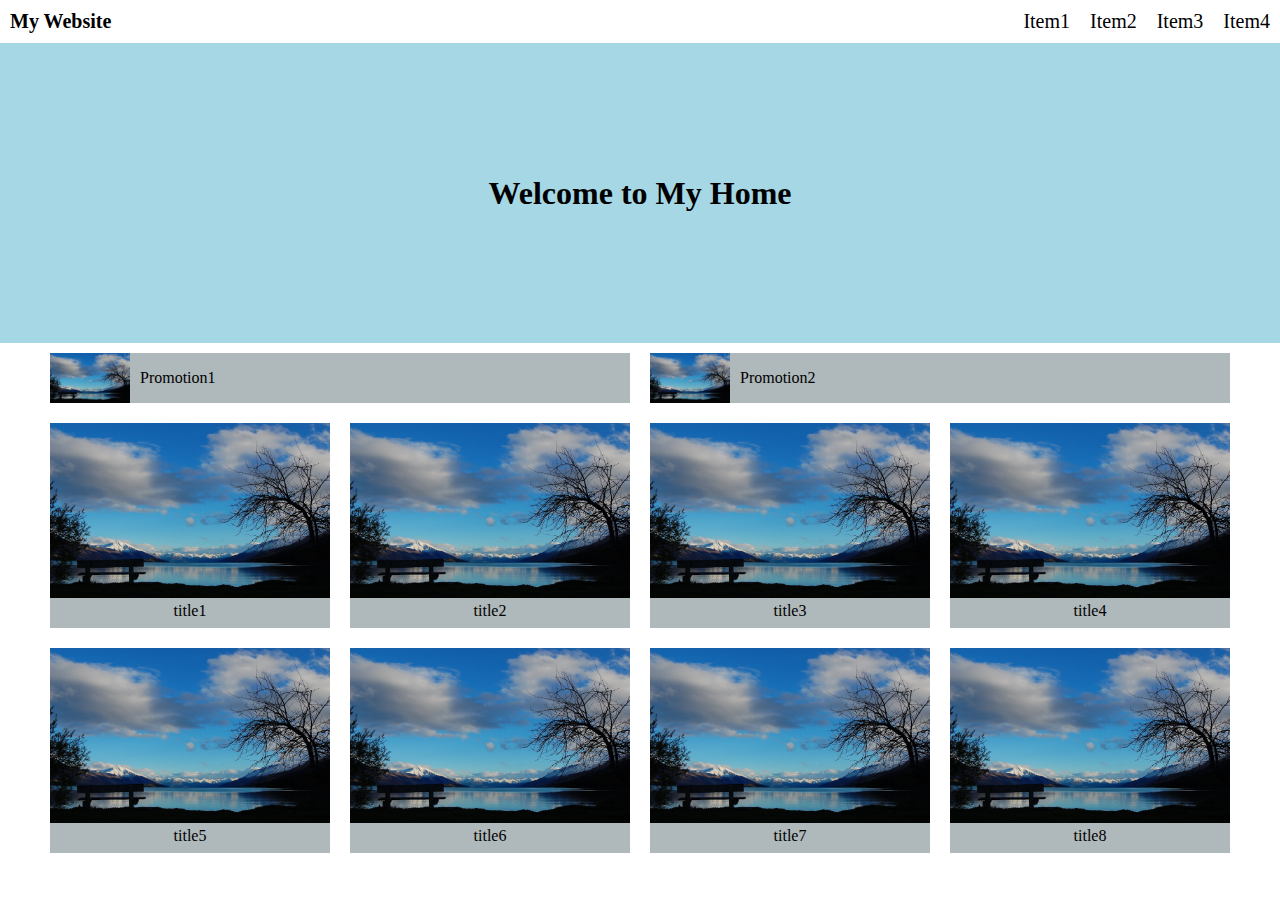
<file: Week-01/index.html>
<!DOCTYPE html>
<html lang="en">
  <head>
    <meta charset="UTF-8" />
    <meta http-equiv="X-UA-Compatible" content="IE=edge" />
    <meta name="viewport" content="width=device-width, initial-scale=1.0" />
    <title>WeHelp Week-01</title>
    <link rel="stylesheet" href="./style.css" />
  </head>
  <body>
    <div class="header">
      <div class="headline">My Website</div>
      <div class="list">
        <div class="item">Item1</div>
        <div class="item">Item2</div>
        <div class="item">Item3</div>
        <div class="item">Item4</div>
      </div>
      <!-- 漢堡圖示 -->
      <div class="icon">
        <img src="./picture/hamburger.png" class="hamburger" alt="" />
      </div>
    </div>
    <!-- 歡迎語-->
    <div class="middle">
      <div class="text">Welcome to My Home</div>
    </div>
    <!-- 主要內容 -->
    <main>
      <div class="main-up">
        <div class="Promotion">
          <img src="./picture/lake.JPG" class="image-first" alt="" />
          <div>Promotion1</div>
        </div>
        <div class="Promotion">
          <img src="./picture/lake.JPG" class="image-first" alt="" />
          <div>Promotion2</div>
        </div>
      </div>

      <div class="main-middle">
        <div class="title">
          <img src="./picture/lake.JPG" class="image-second" alt="" />
          <div>title1</div>
        </div>
        <div class="title">
          <img src="./picture/lake.JPG" class="image-second alt="" />
          <div>title2</div>
        </div>
        <div class="title">
          <img src="./picture/lake.JPG" class="image-second alt="" />
          <div>title3</div>
        </div>
        <div class="title">
          <img src="./picture/lake.JPG" class="image-second alt="" />
          <div>title4</div>
        </div>
      </div>
      <div class="main-down">
        <div class="title">
          <img src="./picture/lake.JPG" class="image-second alt="" />
          <div>title5</div>
        </div>
        <div class="title">
          <img src="./picture/lake.JPG" class="image-second alt="" />
          <div>title6</div>
        </div>
        <div class="title">
          <img src="./picture/lake.JPG" class="image-second alt="" />
          <div>title7</div>
        </div>
        <div class="title">
          <img src="./picture/lake.JPG" class="image-second alt="" />
          <div>title8</div>
        </div>
      </div>
    </main>
  </body>
</html>
</file>
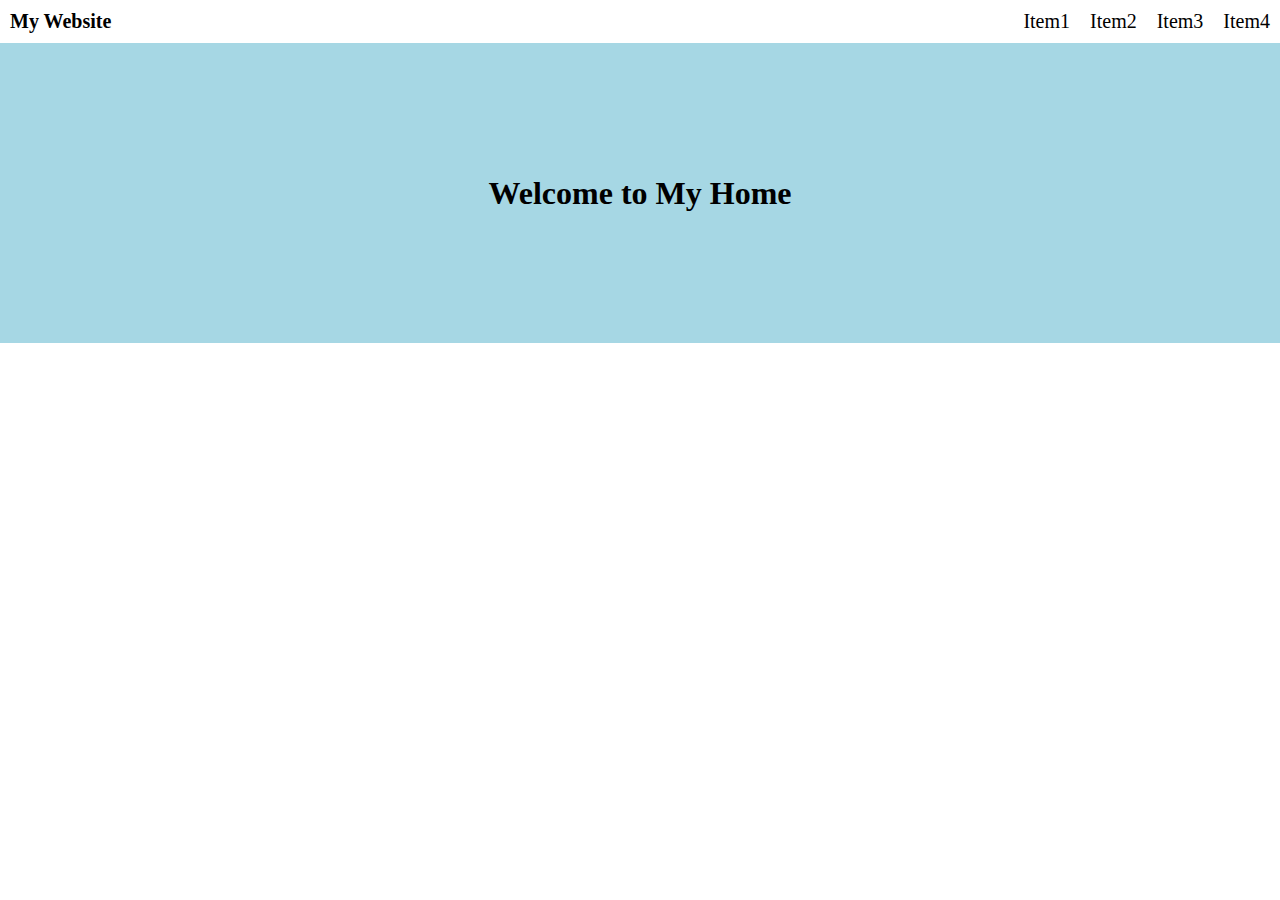
<file: Week-03/index.html>
<!DOCTYPE html>
<html lang="en">
  <head>
    <meta charset="UTF-8" />
    <meta http-equiv="X-UA-Compatible" content="IE=edge" />
    <meta name="viewport" content="width=device-width, initial-scale=1.0" />
    <title>WeHelp Week-01</title>
    <link rel="stylesheet" href="./style.css" />
  </head>
  <body>
    <div class="header">
      <div class="headline">My Website</div>
      <div class="list">
        <div class="item">Item1</div>
        <div class="item">Item2</div>
        <div class="item">Item3</div>
        <div class="item">Item4</div>
      </div>
      <!-- 漢堡圖示 -->
      <div class="icon">
        <img src="./picture/hamburger.png" class="hamburger" alt="" />
      </div>
    </div>
    <!-- 歡迎語-->
    <div class="big-title">
      <div class="text">Welcome to My Home</div>
    </div>
    <!-- 主要內容 -->
    <main>
      <div class="main-left"></div>
      <div class="main-middle">
        <div class="middle-up">
          <!--  
          <div class="image-promotion">
            <img src="./picture/lake.JPG" class="image-first" alt="" />
            <div>Promotion1</div>
          </div>
          <div class="image-promotion">
            <img src="./picture/lake.JPG" class="image-first" alt="" />
            <div>Promotion2</div>
          </div>
          -->
        </div>
        <div class="middle-down">
          <!--  
          <div class="image-title">
            <img src="./picture/lake.JPG" class="image-second" alt="" />
            <div>title1</div>
          </div>
          <div class="image-title">
            <img src="./picture/lake.JPG" class="image-second alt="" />
            <div>title2</div>
          </div>
          <div class="image-title">
            <img src="./picture/lake.JPG" class="image-second alt="" />
            <div>title3</div>
          </div>
          <div class="image-title">
            <img src="./picture/lake.JPG" class="image-second alt="" />
            <div>title4</div>
          </div>
          <div class="image-title">
            <img src="./picture/lake.JPG" class="image-second alt="" />
            <div>title5</div>
          </div>
          <div class="image-title">
            <img src="./picture/lake.JPG" class="image-second alt="" />
            <div>title6</div>
          </div>
          <div class="image-title">
            <img src="./picture/lake.JPG" class="image-second alt="" />
            <div>title7</div>
          </div>
          <div class="image-title">
            <img src="./picture/lake.JPG" class="image-second alt="" />
            <div>title8</div>
          </div>
          -->
        </div>
      </div>
      <div class="main-right"></div>
    </main>
    <script>
      fetch(
        "https://padax.github.io/taipei-day-trip-resources/taipei-attractions-assignment.json"
      )
        .then(function (response) {
          return response.json();
        })
        .then(function (data) {
          // console.log(data);
          clist = data.result.results;
          // console.log(clist);                  // 陣列資料
          // 顯示景點資料中的第一張圖片和景點的名稱
          // console.log(clist[0].file);

          // 過濾資料，只留第一張圖片
          for (let i = 0; i < clist.length; i++) {
            clist[i].file = clist[i].file.replace(".JPG", ".jpg");
            clist[i].file = clist[i].file.split(".jpg")[0];
            clist[i].file += ".jpg";
            // console.log(clist[i].file);       // https://www.travel.taipei/d_upload_ttn/sceneadmin/pic/11000848.jpg
            // console.log(clist[i].stitle);
          }
          // 前兩筆資料放置，後續資料放置
          for (let i = 0; i < clist.length; i++) {
            if (i < 2) {
              setImagePromotion(clist[i].file, clist[i].stitle);
            } else if (i < 10) {
              setImageTitle(clist[i].file, clist[i].stitle);
            }
          }
        });

      // 務必使用 document.createElement() 與 appendChild()
      // 第一、第二筆資料，圖片、景點名稱放置
      function setImagePromotion(file, stitle) {
        // image-promotion區塊
        // <div class="image-promotion">
        //    <img src="./picture/lake.JPG" class="image-first" alt="" />
        //    <div>Promotion1</div>
        // </div>;

        // <div class="image-promotion">
        let middle_upImagePromotion = document.createElement("div");
        middle_upImagePromotion.setAttribute("class", "image-promotion");
        // middle_upImagePromotion.className = "image-promotion";

        // <img src="./picture/lake.JPG" class="image-first" alt="" />
        let middle_upImage = document.createElement("img");
        middle_upImage.setAttribute("src", file);
        middle_upImage.setAttribute("class", "image-first");

        // <div>Promotion1</div>
        let middle_upContent = document.createElement("div");
        middle_upContent.innerText = stitle;

        // 找出要塞進的起始div 把資料塞進去
        // appendChild() => 找出父層，一層一層塞資料    // middle-up
        let middle_upDiv = document.querySelector(".middle-up");
        middle_upDiv.appendChild(middle_upImagePromotion);
        middle_upImagePromotion.appendChild(middle_upImage);
        middle_upImagePromotion.appendChild(middle_upContent);
      }

      function setImageTitle(file, stitle) {
        // <div class="image-title">
        //   <img src="./picture/lake.JPG" class="image-second" alt="" />
        //   <div>title1</div>
        // </div>;

        // <div class="image-title">
        let middle_downTitle = document.createElement("div");
        middle_downTitle.setAttribute("class", "image-title");

        // <img src="./picture/lake.JPG" class="image-second" alt="" />
        let middle_downImg = document.createElement("img");
        middle_downImg.setAttribute("src", file);
        middle_downImg.setAttribute("class", "image-second");

        // <div>Title1</div>
        let middle_downContent = document.createElement("div");
        middle_downContent.innerHTML = stitle;

        // 找出要塞進的起始div 把資料塞進去   // middle-down
        let middle_downDiv = document.querySelector(".middle-down");
        middle_downDiv.appendChild(middle_downTitle);
        middle_downTitle.appendChild(middle_downImg);
        middle_downTitle.appendChild(middle_downContent);
      }
    </script>
  </body>
</html>
</file>
<file: Week-01/style.css>
*{
  margin: 0;
  padding: 0;
}


.header{
  display: flex;
  align-items: center;
}

.headline{
  font-size: 20px;
  font-weight: bold;
  flex:none;
  width: 200px;
  margin-left: 10px;
}

.list{
  flex:auto;
  display: flex;
  justify-content: flex-end;
}

.item{
    font-size: 20px;
    margin:10px;
    text-align: center;
}

.icon {
  display: none;
}

.hamburger {
  width: 30px;
  height: 30px;
  margin-right: 10px;
  /* inline元素垂直置中 */
  vertical-align:middle;
}



.middle {
  height: 300px;
  display: flex;
  justify-content: center;
  align-items: center;
  background-color: rgb(166, 215, 228);
}

.text {
  font-size: 2em;
  font-weight: bold;
}

.main-up {
  display: flex;
  justify-content: center;
}

.Promotion {
  flex: none;
  background-color: rgb(175, 184, 187);
  width: 580px;
  margin: 10px;
  display: flex;
  align-items: center;
}

.image-first {
  height: 50px;
  width: 80px;
}

.Promotion div {
  margin-left: 10px;
}

.main-middle {
  display: flex;
  justify-content: center;
}

.main-down {
  display: flex;
  justify-content: center;
}
.title {
  flex: none;
  height: 200px;
  width: 280px;
  margin: 10px;
  padding-bottom: 5px;
  background-color:rgb(175, 184, 187);
  text-align: center;
}

.image-second {
  height: 175px;
  width: 280px;

}


@media (max-width:1200px) {
  .Promotion {
    width: 45%;
  }
  .main-middle {
    flex-wrap: wrap;
  }
  .main-down {
    flex-wrap: wrap;
  }
  .title {
    width: 45%;
    height: auto;
  }
  .image-second {
    width: 100%;
    height: auto;
  }
}

@media (max-width:600px) {
  .header {
    margin: 10px 0;
  }
  .item {
    display:none;
  }
  .icon {
    display: block;

  }
  .main-up {
    flex-wrap: wrap;
  }
  .Promotion {
    width: 90%;
  }
  .title {
    width: 90%;
  }
}
</file>
<file: Week-03/style.css>
*{
  margin: 0;
  padding: 0;
}


.header{
  display: flex;
  align-items: center;
}

.headline{
  font-size: 20px;
  font-weight: bold;
  flex:none;
  width: 200px;
  margin-left: 10px;
}

.list{
  flex:auto;
  display: flex;
  justify-content: flex-end;
}

.item{
    font-size: 20px;
    margin:10px;
    text-align: center;
}

.icon {
  display: none;
}

.hamburger {
  width: 30px;
  height: 30px;
  margin-right: 10px;
  /* inline元素垂直置中 */
  vertical-align:middle;
}



.big-title {
  height: 300px;
  display: flex;
  justify-content: center;
  align-items: center;
  background-color: rgb(166, 215, 228);
}

.text {
  font-size: 2em;
  font-weight: bold;
}

main {
  display: flex;
  justify-content: center;
  margin-top: 10px;
}

.main-left {
  flex:auto
}

.main-right {
  flex:auto
}

.main-middle {
  width: 1200px;
}

.middle-up {
  display: flex;
  justify-content: center;
}

.image-promotion {
  flex: none;
  background-color: rgb(161, 199, 210);
  width: 580px;
  margin: 10px;
  display: flex;
  align-items: center;
}

.image-first {
  height: 50px;
  width: 80px;
}

.image-promotion div {
  margin-left: 10px;
}


.middle-down {
  display: flex;
  flex-wrap: wrap;
  justify-content: center;
  
}

.image-title {
  flex: none;
  height: 200px;
  width: 280px;
  margin-top: 10px;
  margin-bottom: 20px;
  margin-left: 10px;
  margin-right: 10px;
  text-align: center;
  
  background-color: rgb(161, 199, 210);
}

.image-second {
  height: 90%;
  width: 100%;
}

.image-title div {
  background-color: rgb(161, 199, 210);
  padding-bottom: 5px;
}



@media (max-width:1200px) {
  .image-promotion {
    width: 45%;
  }
  .image-title {
    width: 45%;
    height: auto;
  }
  .image-title div {
  background-color: rgb(161, 199, 210);
  padding-top: 5px;
}

@media (max-width:600px) {
  .header {
    margin: 10px 0;
  }
  .item {
    display:none;
  }
  .icon {
    display: block;
  }
  .middle-up {
    flex-wrap: wrap;
  }
  .image-promotion {
    width: 90%;
  }
  .image-title {
    width: 90%;
  }
}
</file>
